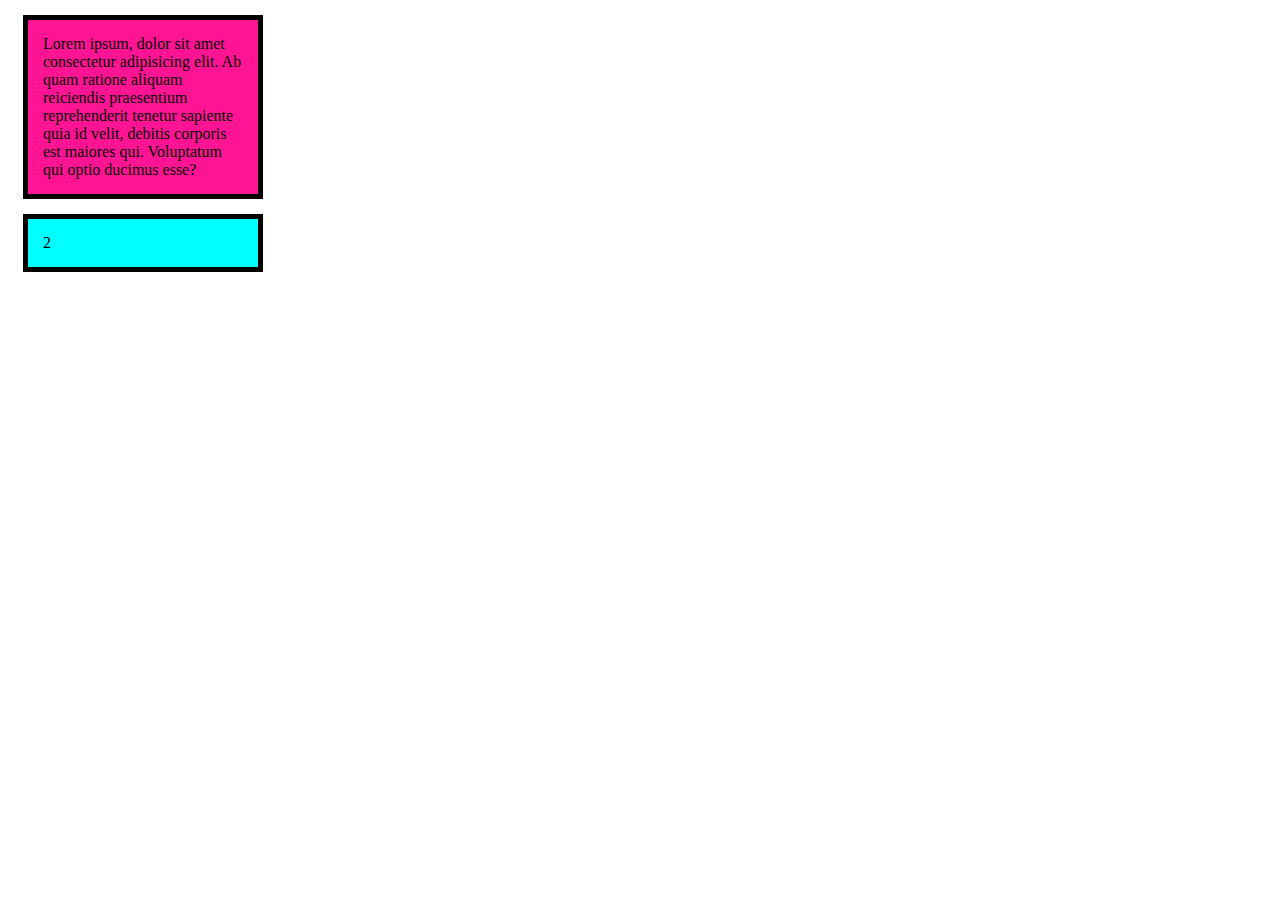
<file: html_css/aula_352/index.html>
<!DOCTYPE html>
<html lang="en">
<head>
    <meta charset="UTF-8">
    <meta name="viewport" content="width=<device-width>, initial-scale=1.0">
    <title>Document</title>
</head>
<body>
    <section class = "section-one">Lorem ipsum, dolor sit amet consectetur adipisicing elit. Ab quam ratione aliquam reiciendis praesentium reprehenderit tenetur sapiente quia id velit, debitis corporis est maiores qui. Voluptatum qui optio ducimus esse?</section>
    <section class = "section-two">2</section>

    <style>
        .section-one{
            width: 200px;
            background-color: deeppink;
            border: 5px solid black;
            padding: 15px;
            margin: 15px;
            
        }
        .section-two{
            width: 200px;
            background-color: cyan;
            border: 5px solid black;
            padding: 15px;
            margin: 15px;
        }
    </style>
</body>
</html>
</file>
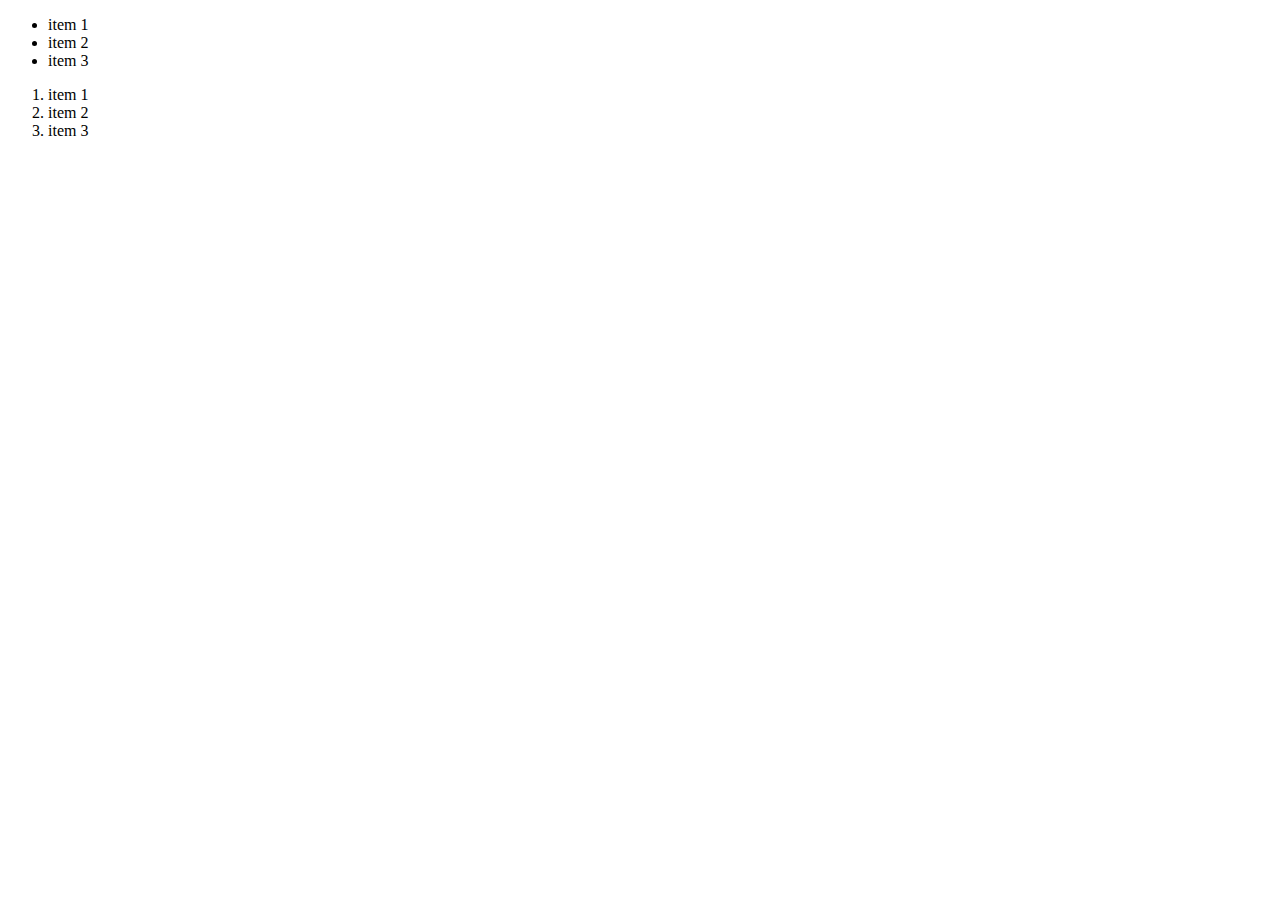
<file: html_css/aula_353/index.html>
<!-- listas e menus -->
<!DOCTYPE html>
<html lang="pt-br">
<head>
    <meta charset="UTF-8">
    <meta name="viewport" content="width=device-width, initial-scale=1.0">
    <title>Document</title>
</head>
<body>
    <ul>
        <li>item 1</li>
        <li>item 2</li>
        <li>item 3</li>
    </ul>

    <ol>
        <li>item 1</li>
        <li>item 2</li>
        <li>item 3</li>
    </ol>
</body>
</html>
</file>
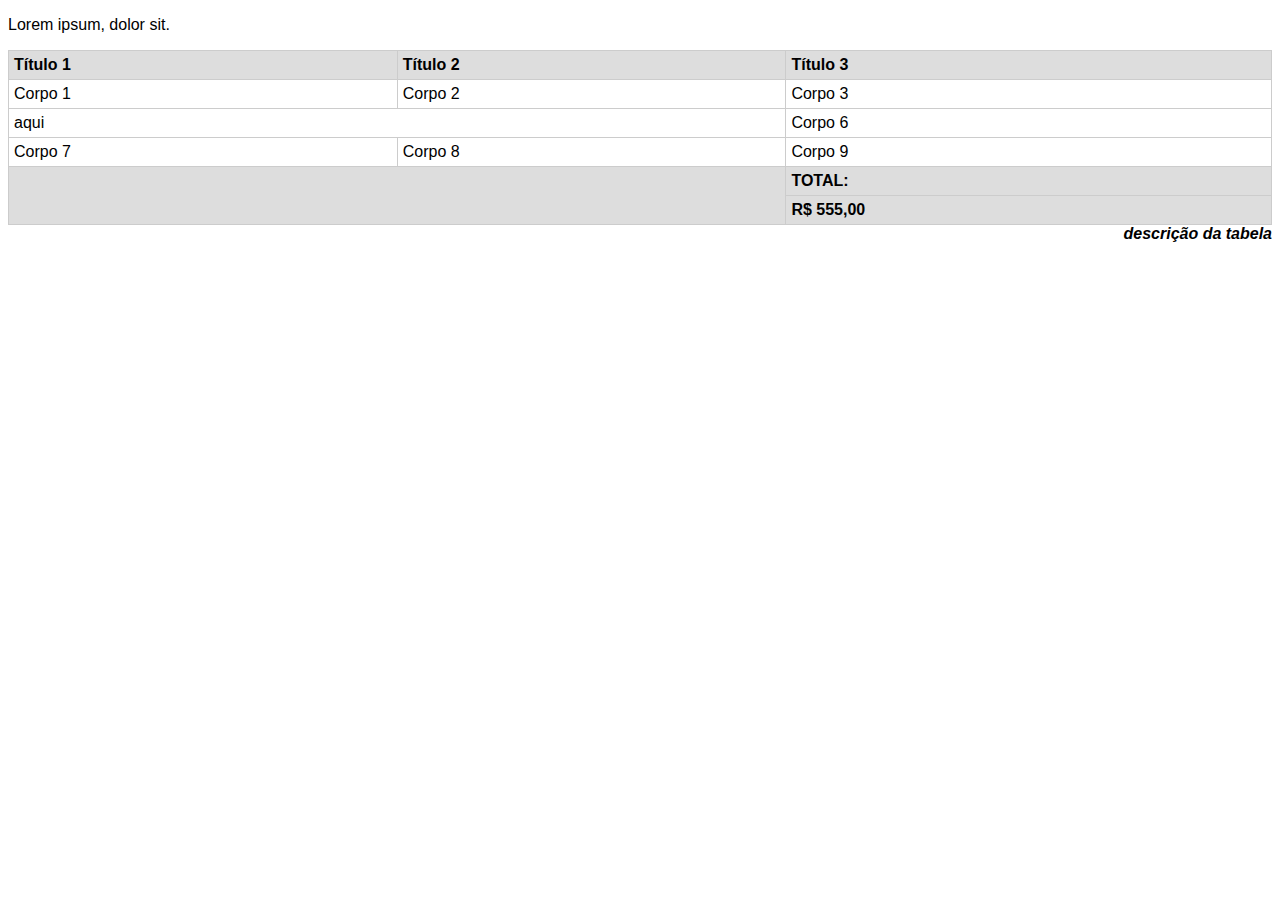
<file: html_css/aula_354/index.html>
<!DOCTYPE html>
<html lang="en">
<head>
    <meta charset="UTF-8">
    <meta name="viewport" content="width=device-width, initial-scale=1.0">
    <title>Document</title>

    <style>
        body{
            font-family: sans-serif
        }
        table{
            border-collapse: collapse;
            width: 100%;
        }
        table td, table th{
            border: 1px solid #ccc;
            padding: 5px; 
            text-align: left;
        }
        table caption{
            caption-side: bottom;
            text-align: right;
            font-style: italic;
            font-weight: bold;

        }
        tfoot td, table th{
            background-color: #ddd;
        }

        .responsive-table {
            max-width: 100%;
            overflow-x: auto;
        }
    </style>
</head>
<body>
    <p>Lorem ipsum, dolor sit.</p>

    <div class = "resposive-table">
        <table>
            <caption>descrição da tabela</caption>
            <thead>
                <tr>
                    <th>Título 1</th>
                    <th>Título 2</th>
                    <th>Título 3</th>
                </tr>
            </thead>
    
            <tbody>
                <tr>
                    <td>Corpo 1</td>
                    <td>Corpo 2</td>
                    <td>Corpo 3</td>
                </tr>
                
                <tr>
                    <td colspan="2">aqui</td>
                    <td>Corpo 6</td>
                </tr>
    
                <tr>
                    <td>Corpo 7</td>
                    <td>Corpo 8</td>
                    <td>Corpo 9</td>
                </tr>
            </tbody>
    
            <tfoot>
                <tr>
                    <th colspan="2" rowspan="2"></th>
                    <th>TOTAL:</th>
                </tr>
    
                <tr>
                    <th colspan="2">R$ 555,00</th>
                </tr>
            </tfoot>
        </table>
    </div>
</body>
</html>
</file>
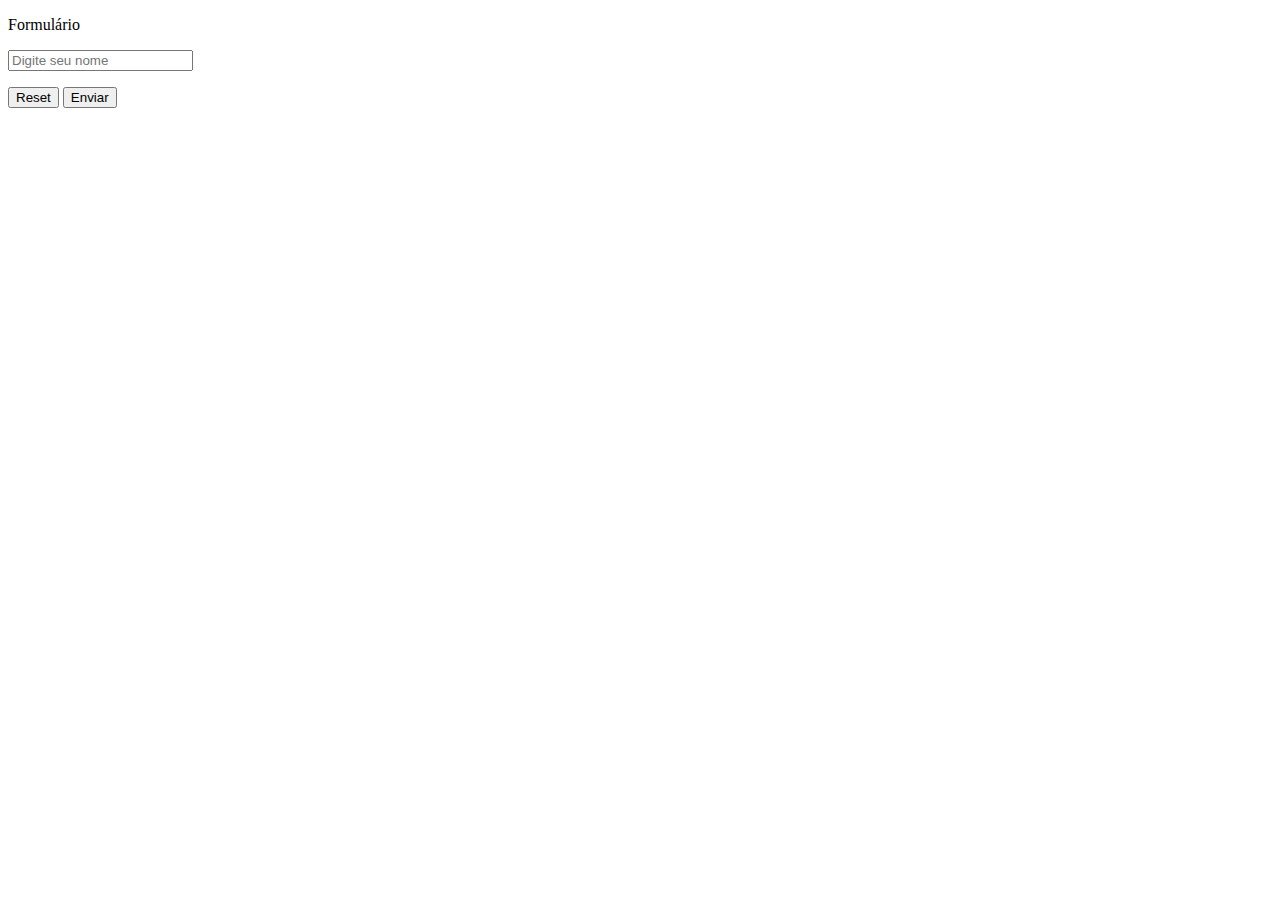
<file: html_css/aula_355/index.html>
<!DOCTYPE html>
<html lang="en">
<head>
    <meta charset="UTF-8">
    <meta name="viewport" content="width=device-width, initial-scale=1.0">
    <title>Document</title>
</head>
<body>
    <form action = "#" method="get" target="_blank" autocomplete="off">
        <p>Formulário</p>
        <p>
            <input type="text" id="nome" name="nome" placeholder="Digite seu nome">
        </p>
        
        <p>
            <button type="reset">Reset</button>
            <button type="submit">Enviar</button>
        </p>

        <!-- <section>
            <h1>Cabeçalho</h1>
            <p>Formulário</p>

            <fieldset>
                <legend>Descrição</legend>
                <p>
                    <input type="text">
                </p>
            </fieldset>
        </section> -->
    </form>
</body>
</html>
</file>
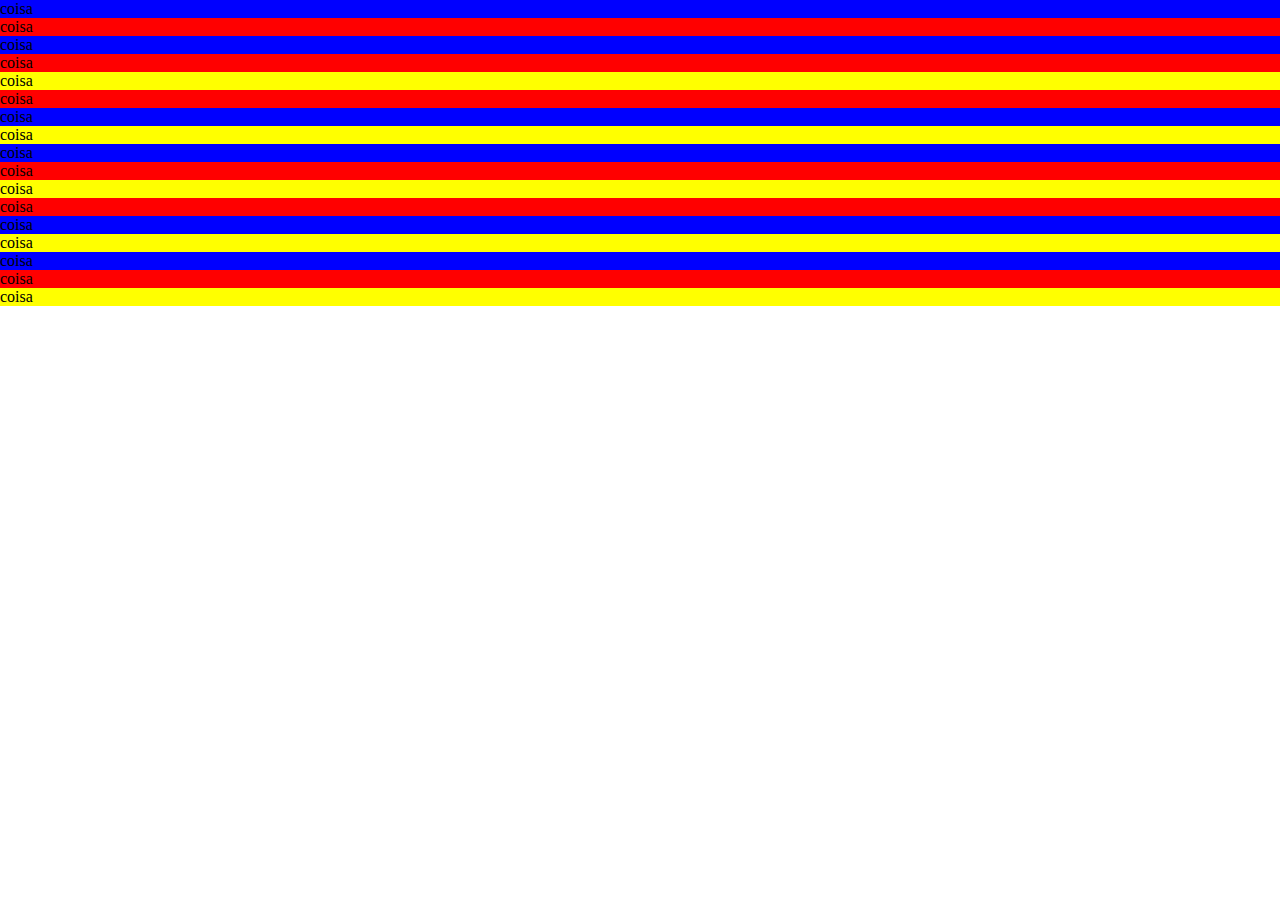
<file: html_css/aula_361/index.html>
<!DOCTYPE html>
<html lang="en">
<head>
    <meta charset="UTF-8">
    <meta name="viewport" content="width=device-width, initial-scale=1.0">
    <title>Document</title>
    <link rel="stylesheet" href="assets/css/style.css">
</head>
<body>
    <!-- <input type="checkbox">
    <p>
        Lorem ipsum, dolor sit amet consectetur adipisicing elit. Ipsum, doloremque aliquam quae, doloribus impedit dolorum commodi vitae veniam molestiae eligendi repellat numquam. Numquam, cumque aspernatur delectus autem tempore nihil quia!
    </p>
    <p class = "meio">
        Lorem ipsum, dolor sit amet consectetur adipisicing elit. Ipsum, doloremque aliquam quae, doloribus impedit dolorum commodi vitae veniam molestiae eligendi repellat numquam. Numquam, cumque aspernatur delectus autem tempore nihil quia!
    </p>
    <p>
        Lorem ipsum, dolor sit amet consectetur adipisicing elit. Ipsum, doloremque aliquam quae, doloribus impedit dolorum commodi vitae veniam molestiae eligendi repellat numquam. Numquam, cumque aspernatur delectus autem tempore nihil quia!
    </p> -->

    <ul>
        <li>coisa</li>
        <li>coisa</li>
        <li>coisa</li>
        <li>coisa</li>
        <li>coisa</li>
        <li>coisa</li>
        <li>coisa</li>
        <li>coisa</li>
        <li>coisa</li>
        <li>coisa</li>
        <li>coisa</li>
        <li>coisa</li>
        <li>coisa</li>
        <li>coisa</li>
        <li>coisa</li>
        <li>coisa</li>
        <li>coisa</li>
    </ul>
</body>
</html>
</file>
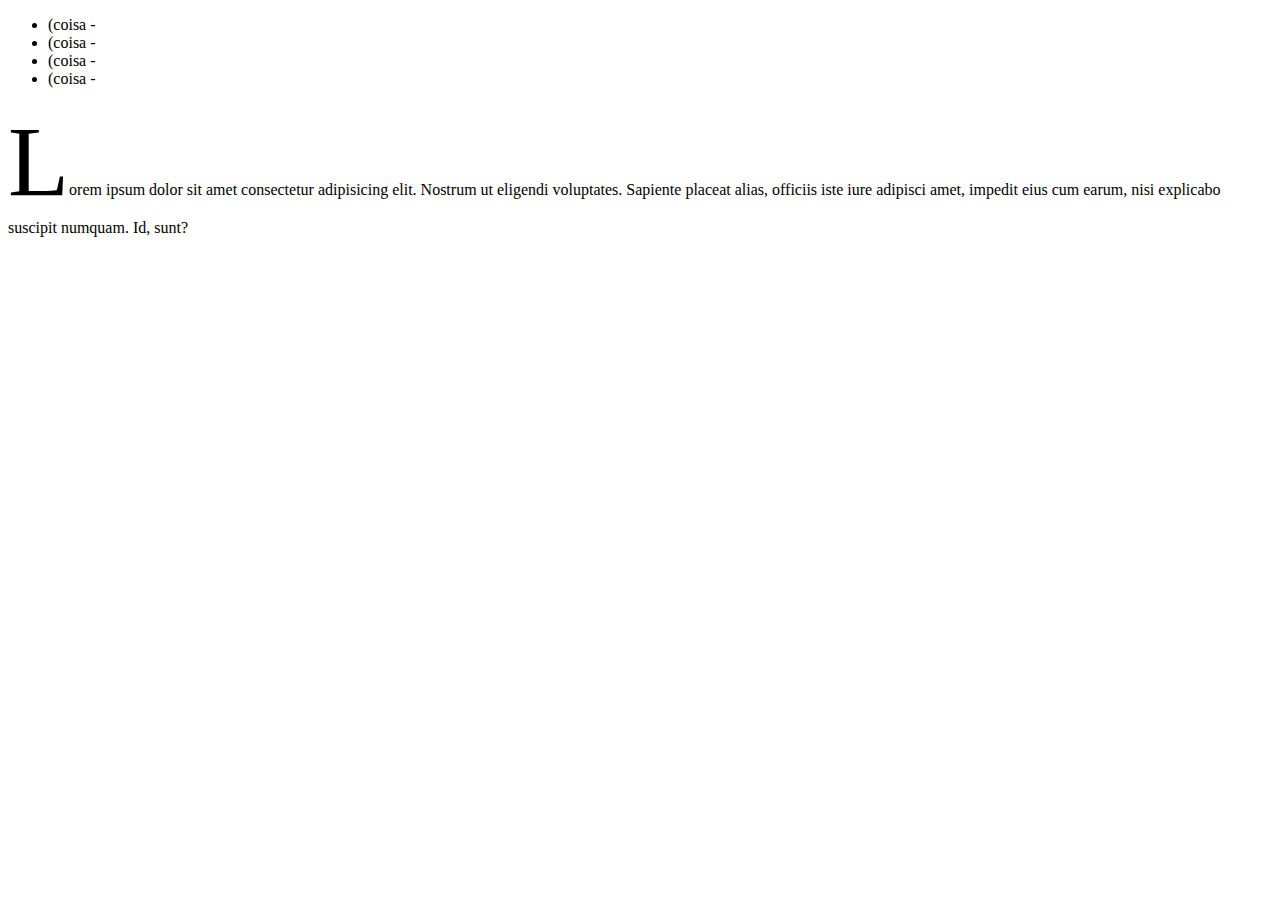
<file: html_css/aula_367/index.html>
<!DOCTYPE html>
<html lang="en">
<head>
    <meta charset="UTF-8">
    <meta name="viewport" content="width=device-width, initial-scale=1.0">
    <title>Document</title>
    <link rel="stylesheet" href="assets/css/style.css">
</head>
<body>
    <ul>
        <li>coisa</li>
        <li>coisa</li>
        <li>coisa</li>
        <li>coisa</li>
    </ul>
    <p> 
        Lorem ipsum dolor sit amet consectetur adipisicing elit. Nostrum ut eligendi voluptates. Sapiente placeat alias, officiis iste iure adipisci amet, impedit eius cum earum, nisi explicabo suscipit numquam. Id, sunt?
    </p>
</body>
</html>
</file>
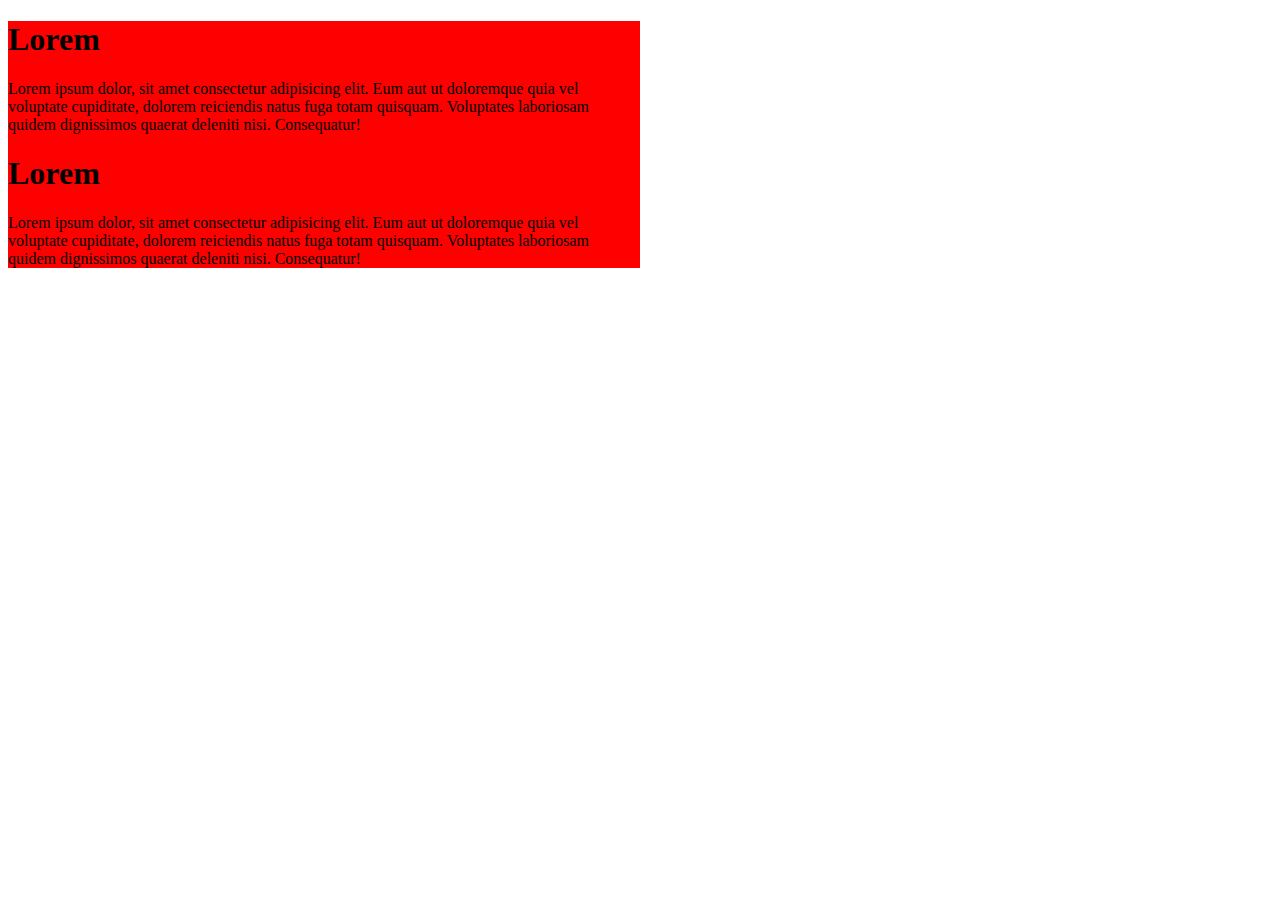
<file: html_css/aula_370/index.html>
<!DOCTYPE html>
<html lang="en">
<head>
    <meta charset="UTF-8">
    <meta name="viewport" content="width=device-width, initial-scale=1.0">
    <title>Document</title>
    <link rel="stylesheet" href="assets/css/style.css">
</head>
<body>
    <div class = "texto">
        <h1>Lorem</h1>
        <p>Lorem ipsum dolor, sit amet consectetur adipisicing elit. Eum aut ut doloremque quia vel voluptate cupiditate, dolorem reiciendis natus fuga totam quisquam. Voluptates laboriosam quidem dignissimos quaerat deleniti nisi. Consequatur!</p>
        <h1>Lorem</h1>
        <p>Lorem ipsum dolor, sit amet consectetur adipisicing elit. Eum aut ut doloremque quia vel voluptate cupiditate, dolorem reiciendis natus fuga totam quisquam. Voluptates laboriosam quidem dignissimos quaerat deleniti nisi. Consequatur!</p>
    </div>
</body>
</html>
</file>
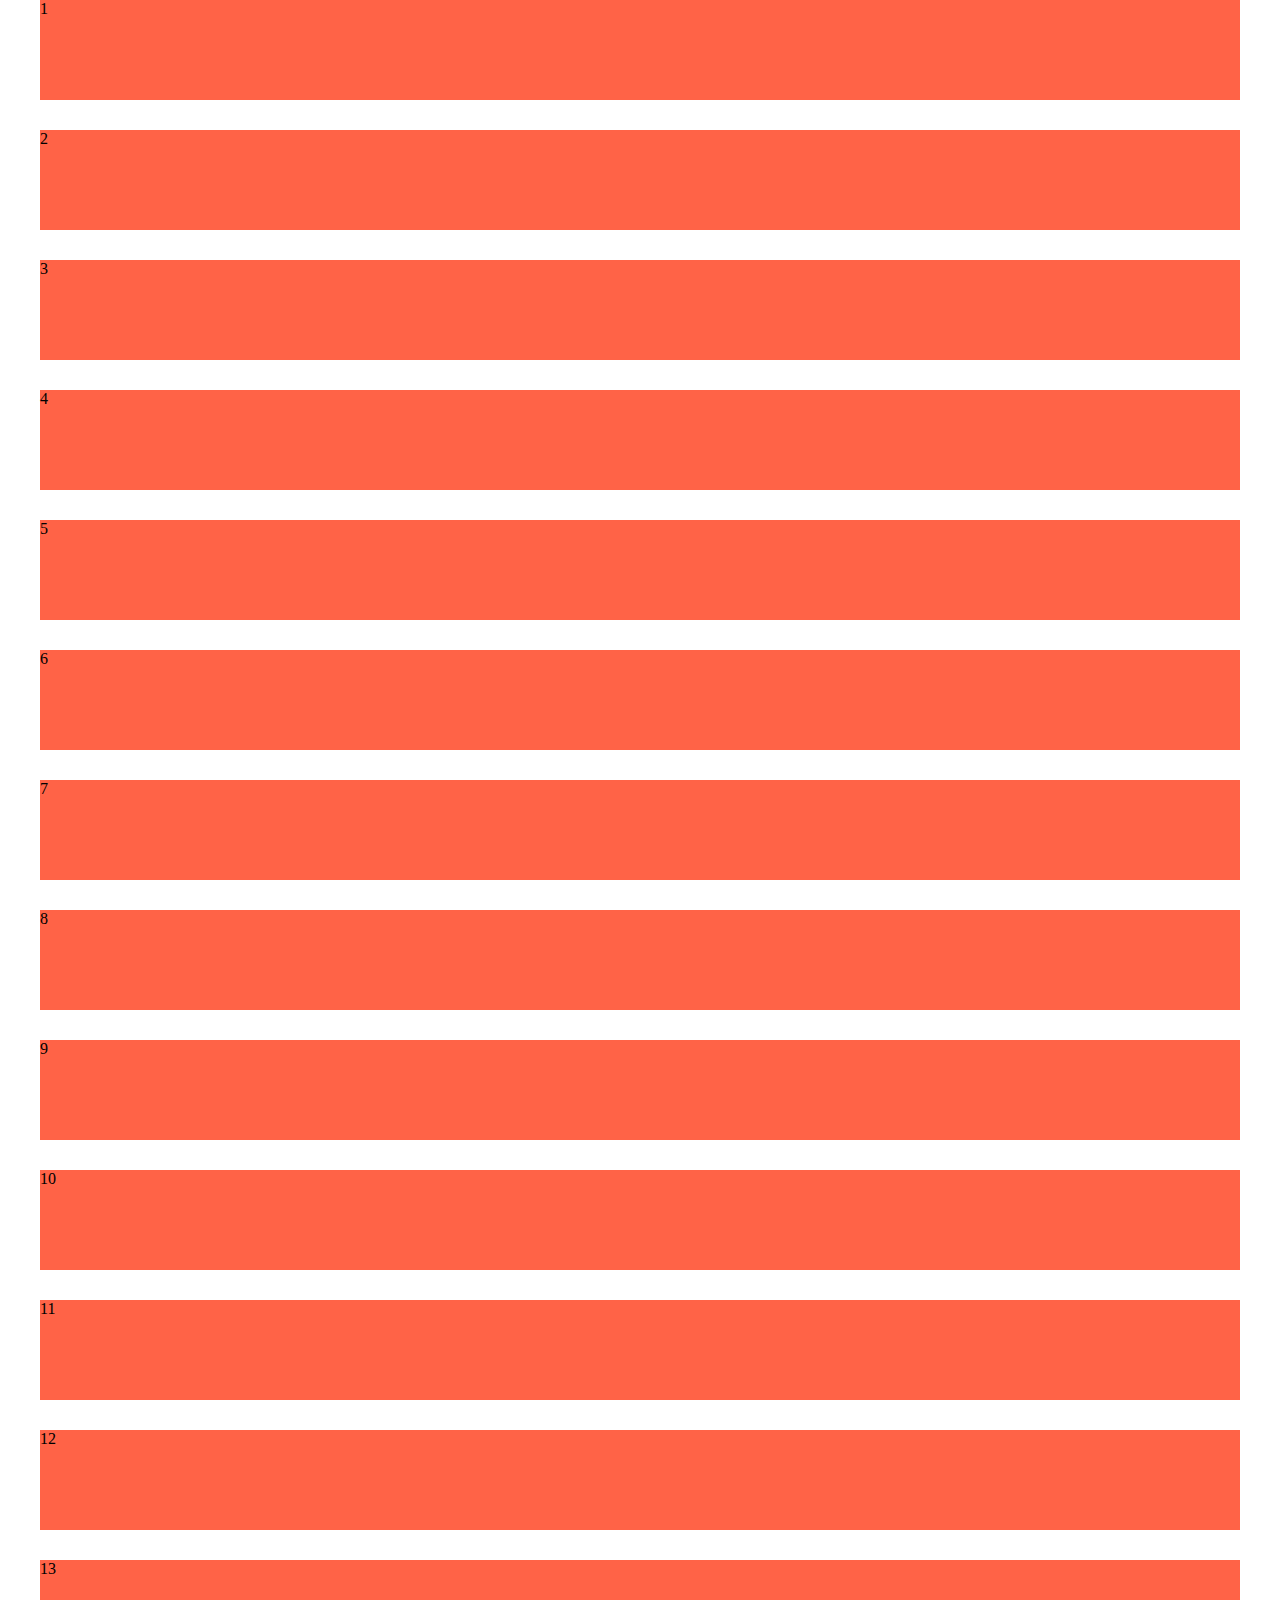
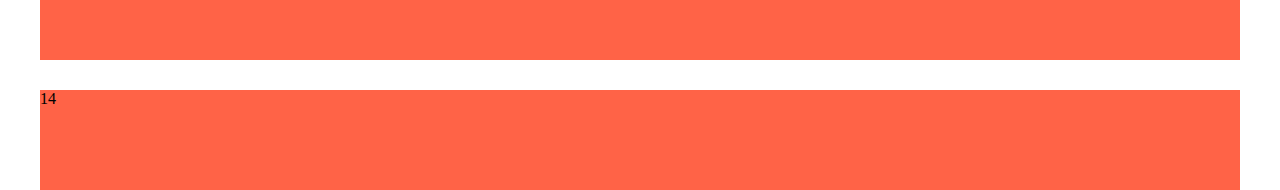
<file: html_css/disply_grid/index.html>
<!DOCTYPE html>
<html lang="en">
<head>
    <meta charset="UTF-8">
    <meta name="viewport" content="width=device-width, initial-scale=1.0">
    <title>Document</title>
    <link rel="stylesheet" href="assets/css/style.css">
</head>
<body>
    <div class="grid">
        <div>1</div>
        <div>2</div>
        <div>3</div>
        <div>4</div>
        <div>5</div>
        <div>6</div>
        <div>7</div>
        <div>8</div>
        <div>9</div>
        <div>10</div>
        <div>11</div>
        <div>12</div>
        <div>13</div>
        <div>14</div>
    </div>
</body>
</html>
</file>
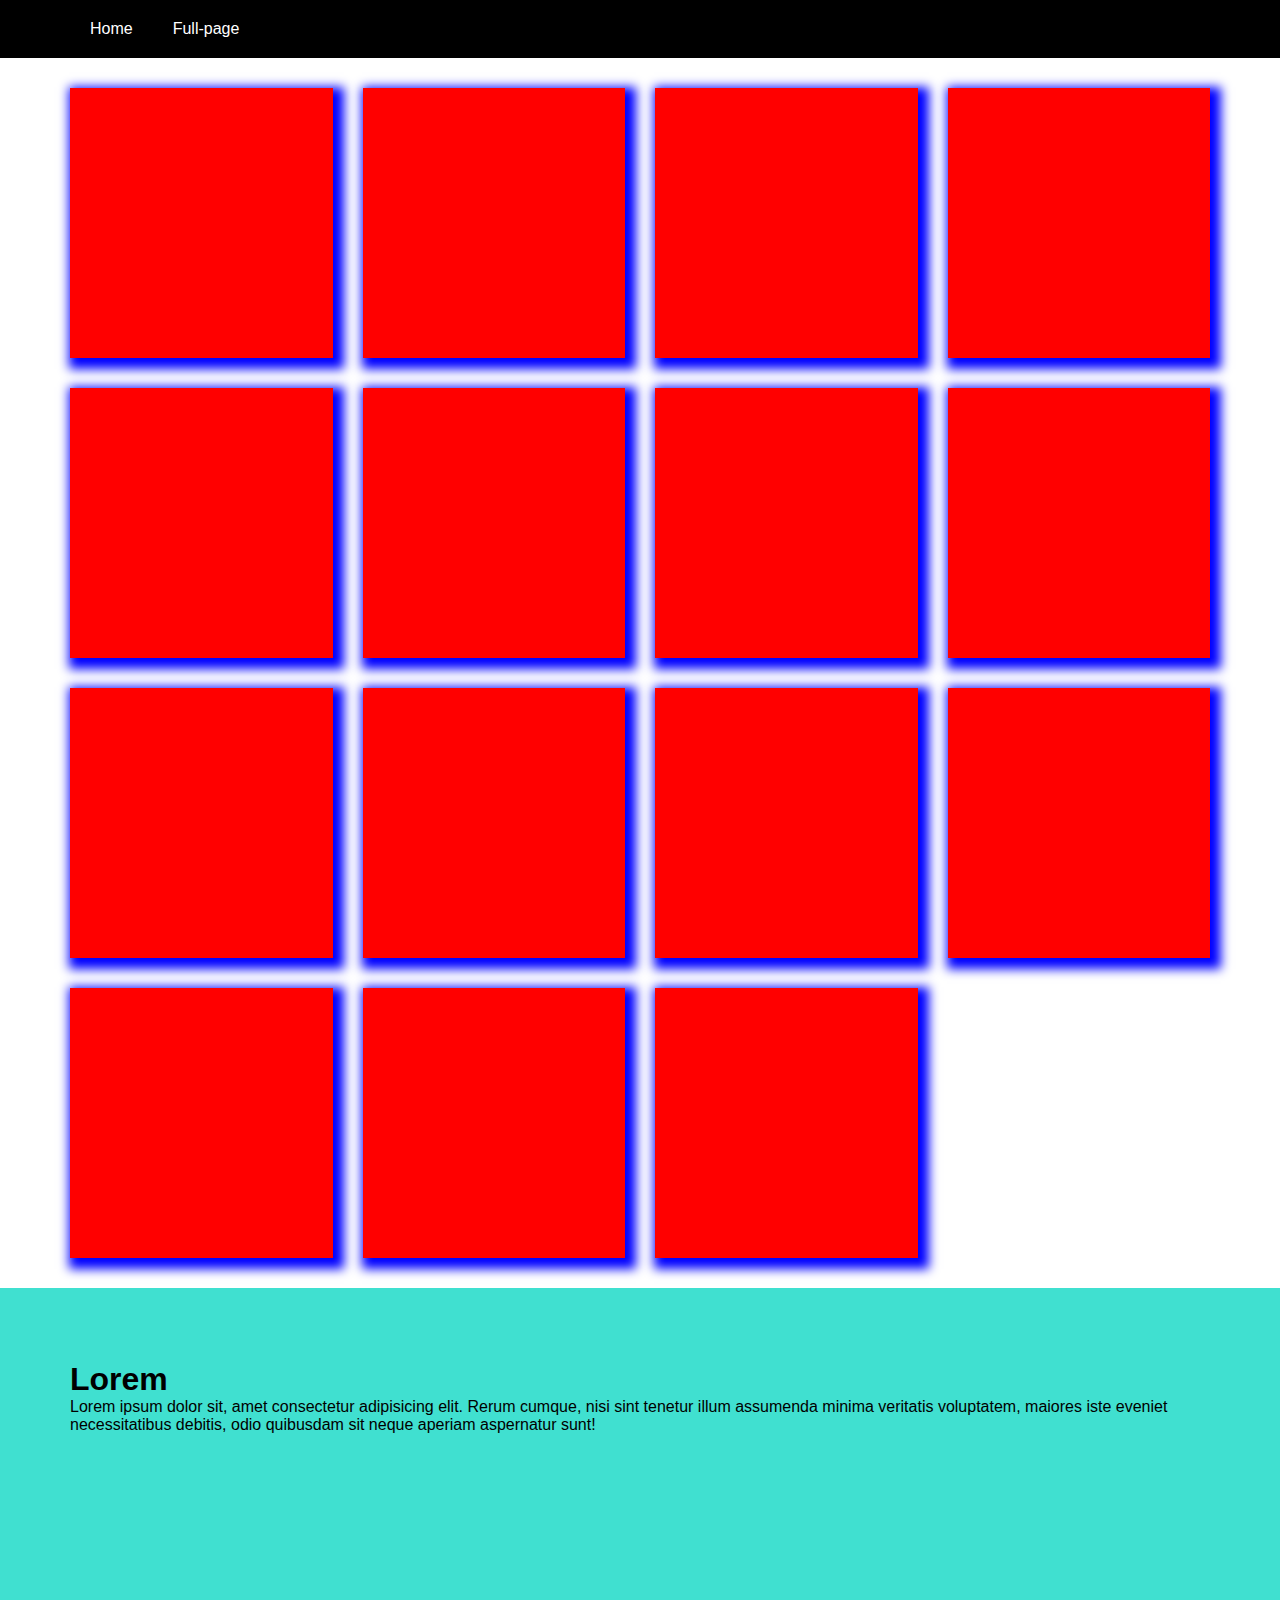
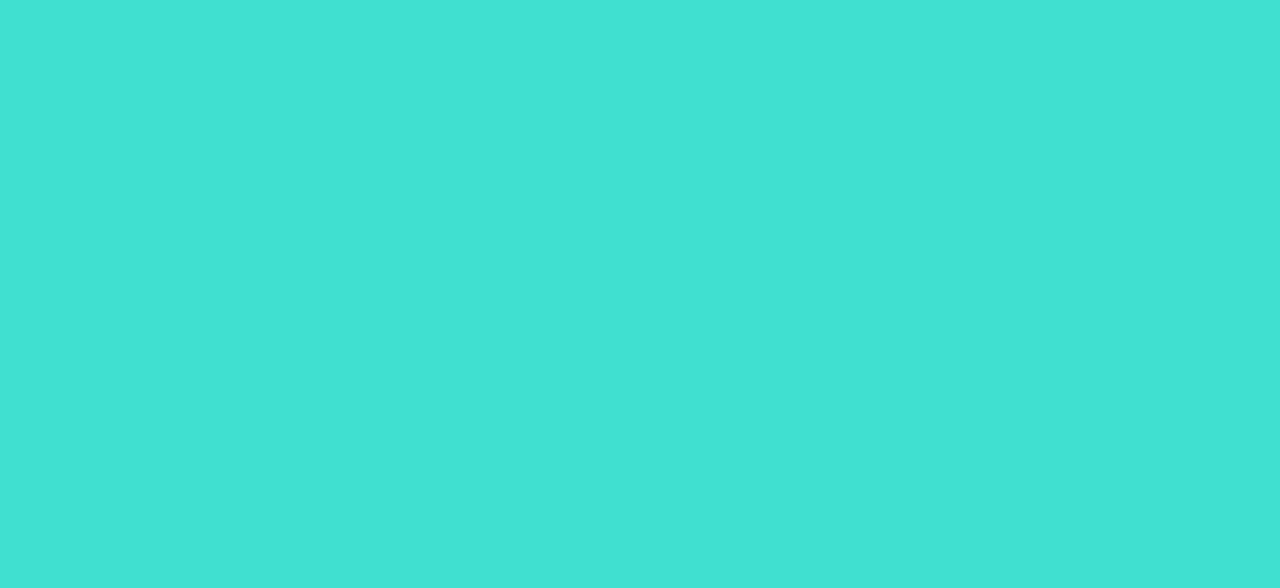
<file: html_css/mediaqueries/index.html>
<!DOCTYPE html>
<html lang="en">
<head>
    <meta charset="UTF-8">
    <meta name="viewport" content="width=device-width, initial-scale=1.0">
    <title>Document</title>
    <link rel="stylesheet" href="assets/css/style.css">
</head>
<body>
    <nav class="menu">
        <ul>
            <li><a href="#home">Home</a></li>
            <li><a href="#full-page">Full-page</a></li>
        </ul>
    </nav>

    <div id="home" class="grid">
        <div class="col">
            <div class="col-content"></div>
        </div>
        <div class="col">
            <div class="col-content"></div>
        </div>
        <div class="col">
            <div class="col-content"></div>
        </div>
        <div class="col">
            <div class="col-content"></div>
        </div>
        <div class="col">
            <div class="col-content"></div>
        </div>
        <div class="col">
            <div class="col-content"></div>
        </div>
        <div class="col">
            <div class="col-content"></div>
        </div>
        <div class="col">
            <div class="col-content"></div>
        </div>
        <div class="col">
            <div class="col-content"></div>
        </div>
        <div class="col">
            <div class="col-content"></div>
        </div>
        <div class="col">
            <div class="col-content"></div>
        </div>
        <div class="col">
            <div class="col-content"></div>
        </div>
        <div class="col">
            <div class="col-content"></div>
        </div>
        <div class="col">
            <div class="col-content"></div>
        </div>
        <div class="col">
            <div class="col-content"></div>
        </div>
    </div>

    <section id="full-page" class="full-page">

        <div class="full-page-content">
            <h1>Lorem</h1>
            <p>Lorem ipsum dolor sit, amet consectetur adipisicing elit. Rerum cumque, nisi sint tenetur illum assumenda minima veritatis voluptatem, maiores iste eveniet necessitatibus debitis, odio quibusdam sit neque aperiam aspernatur sunt!</p>
        </div>
    </section>
</body>
</html>
</file>
<file: html_css/aula_361/assets/css/style.css>
/* Seletores */

/* seleciona tudo: */
* {             
    margin:0;
    padding:0;
}

/* input:checked + p{
    background-color: blue;
}


input:not(:checked) + p{
    background-color: yellow;
}

p:not(.meio){
    background-color: red;
} */

ul li:nth-child(even){
    background-color: red;
}
ul li:nth-child(odd){
    background-color: blue;
}
ul li:nth-child(3n+5){
    background-color: yellow;
}
</file>
<file: html_css/aula_367/assets/css/style.css>
/* pseudo-elementos */

ul li::after {
    content: " -";
}
ul li::before{
    content: " (";
}

p::first-letter {
    font-size: 100px;
}
</file>
<file: html_css/aula_370/assets/css/style.css>
.texto{
    display: block;
    background: red;
    width: 50%;
}
</file>
<file: html_css/disply_grid/assets/css/style.css>
*{
    margin: 0;
    padding: 0;
}

body{
    font: sans-serif;
    sont-size: 40px;
}

/* .grid::after{
    content: '';
    display: block;
    clear: both;
} */

.grid{
    max-width: 1200px;
    margin: 0 auto;
    display: grid;
    /* grid-template-columns: 1fr 1fr 1fr; */
    grid-template-columns: repeat(3, 1fr, 2fr);
    grid-template-rows: repeat(3, 1fr);
    gap: 30px;
   
}

.grid div{
    background: tomato;
    min-height: 100px;
}
</file>
<file: html_css/mediaqueries/assets/css/style.css>
*{
    margin:0;
    padding:0;
    box-sizing: border-box;
}

html{
    scroll-behavior: smooth;
}

body{
    font-family: sans-serif;
}

.grid{
    max-width: 1200px;
    padding:15px;
    margin: 0 auto;
    padding-top: 73px;
}

.grid::after{
    content:'';
    display:block;
    clear:both;
}

.grid .col{
    width: 33.33%;
    height:300px;
    float: left;
    padding:15px;
}

.grid .col-content{
    width: 100%;
    height:100%;
    background: red;
    /* border-radius: 50%; */
    box-shadow: 5px 5px 10px 6px blue;
}

.menu{
    width: 100%;
    position: fixed;
    background: black;
}

.menu ul{
    list-style: none;
    display: block;
    max-width: 1200px;
    padding: 0 30px;
    margin: 0 auto;
}

.menu ul li{
    float: left;
}

.menu ul li a{
    display: block;
    color: #fff;
    padding: 20px;
    text-decoration: none;
    transition: all 300ms ease-in-out;
}

.menu ul li a:hover{
    background: #333;
}

.full-page{
    max-width: 100%;
    padding:15px;
    padding-top: 73px;
    height: 100vh;
    background: turquoise;
}

.full-page-content{
    max-width: 1200px;
    padding: 0 30px;
    margin: 0 auto;
}

@media screen and (max-width: 567px){
    .grid .col{
        width: 100%;
    }
}

@media screen and (min-width: 568px) and (max-width: 768px){
    .grid .col{
        width: 100%;
    }
}

@media screen and (min-width: 769px) and (max-width: 991px){
    .grid .col{
        width: 50%;
    }
}

@media screen and (min-width: 992px) and (max-width: 1199px){
    .grid .col{
        width: 33.33%;
    }
}
 
@media screen and (min-width: 1200px){
    .grid .col{
        width: 25%;
    }
}
</file>
